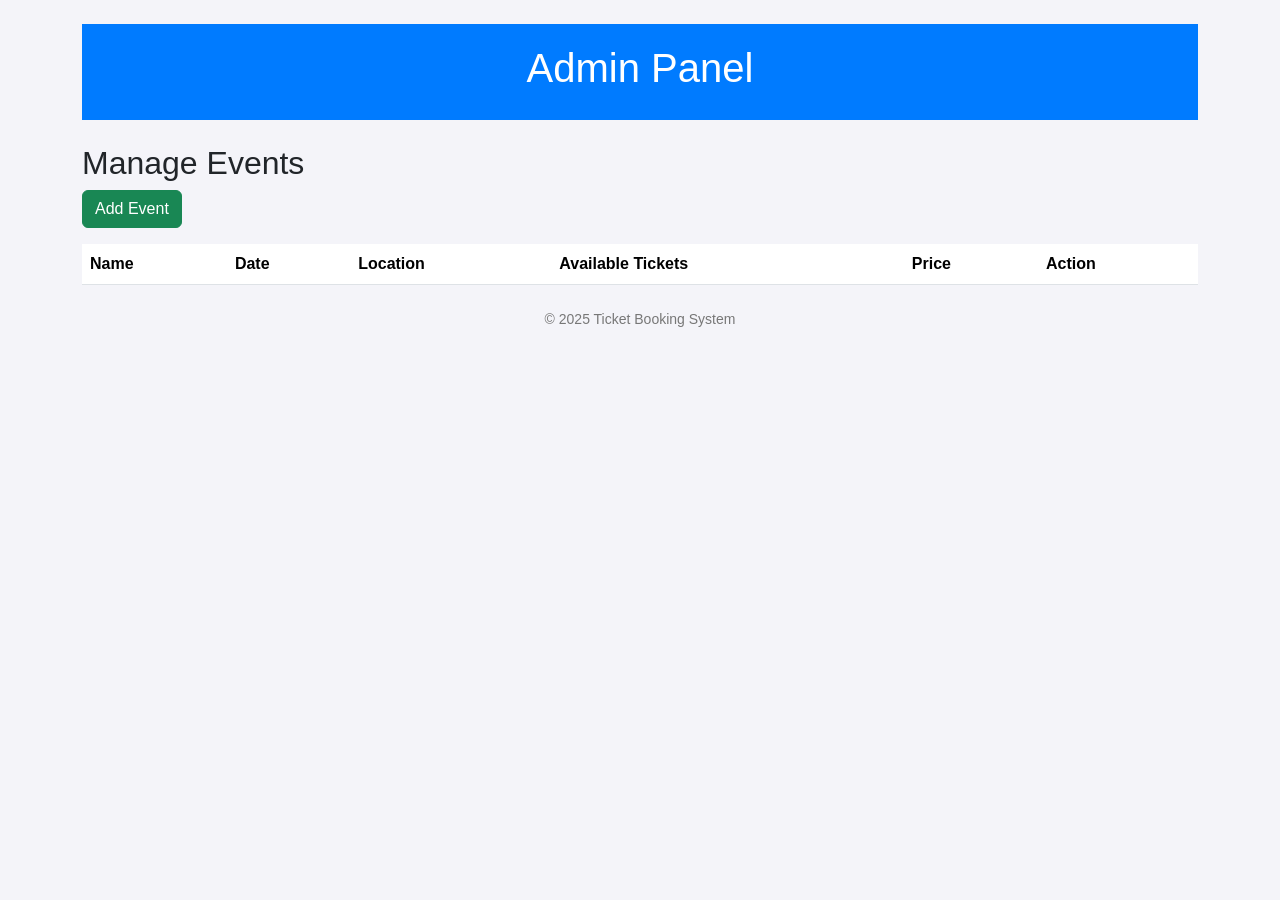
<file: admin.html>
<!DOCTYPE html>
<html lang="en">
<head>
  <meta charset="UTF-8" />
  <meta name="viewport" content="width=device-width, initial-scale=1.0" />
  <title>Admin Panel - Ticket Booking System</title>
  <link href="https://cdn.jsdelivr.net/npm/bootstrap@5.1.3/dist/css/bootstrap.min.css" rel="stylesheet" />
  <link rel="stylesheet" href="style.css" />
</head>
<body>
  <div class="container">
    <header class="my-4">
      <h1 class="text-center">Admin Panel</h1>
    </header>

    <div>
      <h2>Manage Events</h2>
      <button class="btn btn-success" data-bs-toggle="modal" data-bs-target="#addEventModal">Add Event</button>

      <table class="table mt-3">
        <thead>
          <tr>
            <th>Name</th>
            <th>Date</th>
            <th>Location</th>
            <th>Available Tickets</th>
            <th>Price</th>
            <th>Action</th>
          </tr>
        </thead>
        <tbody id="event-table">
          <!-- Dynamic events will populate here -->
        </tbody>
      </table>
    </div>

    <!-- Add Event Modal -->
    <div class="modal fade" id="addEventModal" tabindex="-1" aria-hidden="true">
      <div class="modal-dialog">
        <div class="modal-content">
          <div class="modal-header">
            <h5 class="modal-title">Add Event</h5>
            <button type="button" class="btn-close" data-bs-dismiss="modal" aria-label="Close"></button>
          </div>
          <div class="modal-body">
            <input type="text" id="event-name-input" class="form-control" placeholder="Event Name" />
            <input type="date" id="event-date-input" class="form-control mt-2" />
            <input type="text" id="event-location-input" class="form-control mt-2" placeholder="Location" />
            <input type="number" id="event-tickets-input" class="form-control mt-2" placeholder="Tickets Available" />
            <input type="number" id="event-price-input" class="form-control mt-2" placeholder="Price" />
            <button class="btn btn-primary mt-2" onclick="addEvent()">Add Event</button>
          </div>
        </div>
      </div>
    </div>

    <footer class="text-center mt-4">
      <p>&copy; 2025 Ticket Booking System</p>
    </footer>
  </div>

  <script src="https://cdn.jsdelivr.net/npm/bootstrap@5.1.3/dist/js/bootstrap.bundle.min.js"></script>
  <script src="admin.js"></script>
</body>
</html>
</file>
<file: style.css>
body {
  font-family: Arial, sans-serif;
  background-color: #f4f4f9;
}

header {
  background-color: #007bff;
  color: white;
  padding: 20px;
}

footer {
  margin-top: 50px;
  font-size: 14px;
  color: #777;
}

.event-card {
  background-color: #fff;
  border-radius: 8px;
  box-shadow: 0 4px 8px rgba(0, 0, 0, 0.1);
  margin-bottom: 20px;
  padding: 20px;
}

.event-thumbnail {
  width: 100%;
  height: auto;
  border-radius: 8px;
}
</file>
